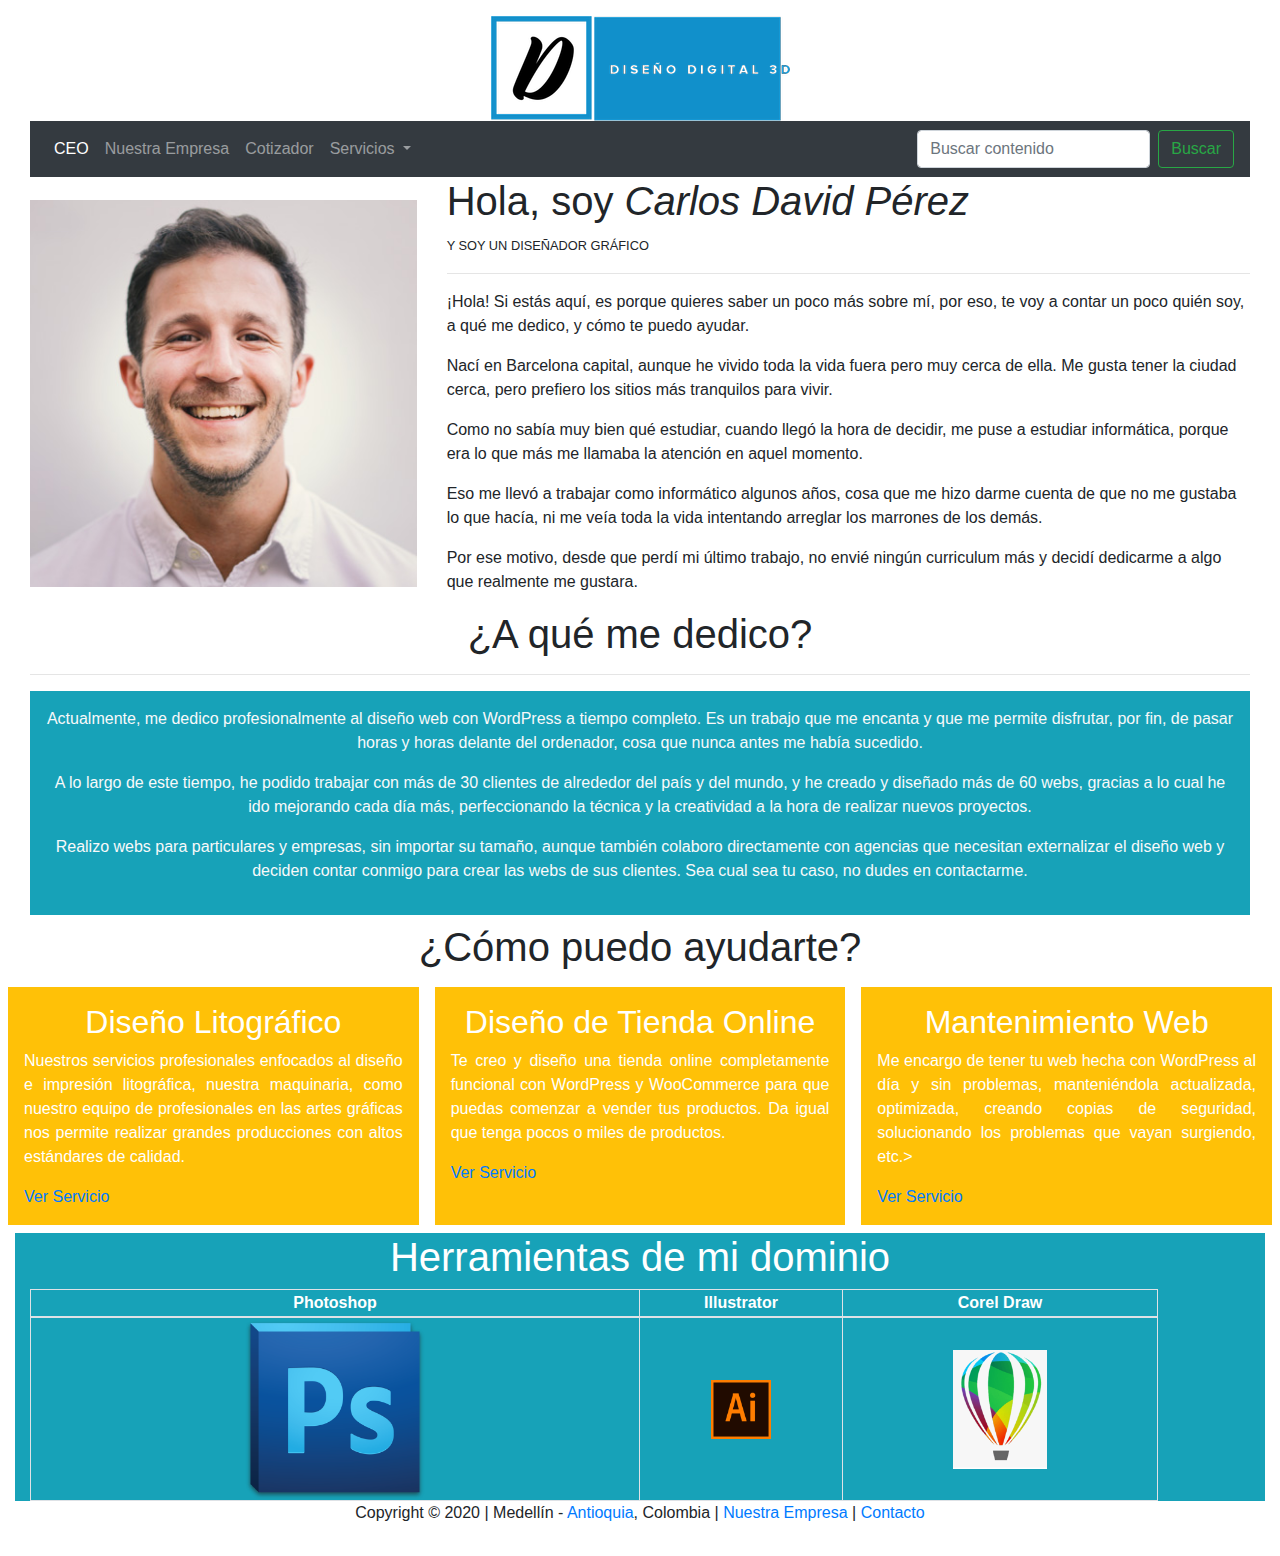
<file: index.html>
<!DOCTYPE html>
<html lang="es">
<!--index archivo por defecto-->
<!--Librerías importadas "<head> </head>" -->

<head>
    <meta charset="UTF-8">
    <title>Diseño Digital 3D</title>
    <meta name="title" content="Diseño Digital 3D">
    <meta name="description" content="Somos una empresa colombiana de innovación y diseño.">
    <link rel="stylesheet" href="https://stackpath.bootstrapcdn.com/bootstrap/4.4.1/css/bootstrap.min.css"
        integrity="sha384-Vkoo8x4CGsO3+Hhxv8T/Q5PaXtkKtu6ug5TOeNV6gBiFeWPGFN9MuhOf23Q9Ifjh" crossorigin="anonymous">
    <link href="CSS/hoja-de-estilos.CSS" rel="stylesheet" type "text/CSS">
    <meta name="viewport" content="width=device-width, initial-scale=1.0">
</head>

<body class="fondo">
    <section class="container-fluid">
        <header class="miBorde" id="cabecera">
            <div class="row">
                <div class="col-12 text-center">
                    <img src="imagenes/logo.png" class="img-fluid"/>
                </div>
            </div>
        </header>
        <main> 
            <nav class="miBorde navbar navbar-expand-lg navbar-dark bg-dark" id="enlaces">
                <button class="navbar-toggler" type="button" data-toggle="collapse" data-target="#navbarNav" aria-controls="navbarNav" aria-expanded="false" aria-label="Toggle navigation">
                    <span class="navbar-toggler-icon"></span>
                  </button>
                  <div class="collapse navbar-collapse" id="navbarNav">
                <ul class="navbar-nav">
                <li class="nav-item active">
                <a class="nav-link" href="index.html" title="CEO" class="active">CEO</a></li>
                <li class="nav-item">
                <a class="nav-link" href="nuestra_empresa.html" title="Nuestra Empresa">Nuestra Empresa</a></li>
                <li class="nav-item">
                <a class="nav-link" href="#">Cotizador</a></li>
                <li class="nav-item dropdown">
                    <a class="nav-link dropdown-toggle" href="#" id="navbarDropdownMenuLink" role="button" data-toggle="dropdown" aria-haspopup="true" aria-expanded="false">
                        Servicios
                      </a>
                      <div class="dropdown-menu" aria-labelledby="navbarDropdownMenuLink">
                        <a class="dropdown-item" href="#">Diseño tarjetas</a>
                        <a class="dropdown-item" href="#">Creación de páginas web</a>
                        <a class="dropdown-item" href="servicio_litografico.html">Diseño litográfico</a>
                      </div>
                </li>    
                </ul>
                </div>

                <form class="form-inline">
                    <input class="form-control mr-sm-2" type="search" placeholder="Buscar contenido" aria-label="Search">
                    <button class="btn btn-outline-success my-2 my-sm-0" type="submit">Buscar</button>
                </form>
            </nav>
            <section id="sectQuienSoy" class="row align-items-center justify-content-center">
                <article class="miBorde col-4">
                    <img src="imagenes/unnamed.jpg" class="img-fluid" />
                </article>
                <article class="miBorde col-8" id="art_soy">
                    <h1 id="titulo_Profesion">Hola, soy <i>Carlos David Pérez</i></h1>
                    <small id="profesion">Y SOY UN DISEÑADOR GRÁFICO</small>
                    <!--<hr> crea una línea en la página-->
                    <hr id="soy_id">
                    <p>¡Hola! Si estás aquí, es porque quieres saber un poco más sobre mí, por eso, te voy a contar un
                        poco
                        quién soy, a qué me dedico, y cómo te puedo ayudar.</p>
                    <p>Nací en Barcelona capital, aunque he vivido toda la vida fuera pero muy cerca de ella. Me gusta
                        tener
                        la ciudad cerca, pero prefiero los sitios más
                        tranquilos para vivir.</p>
                    <p>Como no sabía muy bien qué estudiar, cuando llegó la hora de decidir, me puse a estudiar
                        informática,
                        porque era lo que más me llamaba la atención en
                        aquel momento.</p>
                    <p>Eso me llevó a trabajar como informático algunos años, cosa que me hizo darme cuenta de que no me
                        gustaba lo que hacía, ni me veía toda la
                        vida intentando arreglar los marrones de los demás.</p>
                    <p>Por ese motivo, desde que perdí mi último trabajo, no envié ningún curriculum más y decidí
                        dedicarme
                        a algo que realmente me gustara.</p>
                </article>
            </section>
            <section class="miBorde" class="row align-items-center justify-content-center" id="que_hago">
                <div class="col-12">
                <h1 class="text-center">¿A qué me dedico?</h1>
                </div>
                <hr id="a_que_me_dedico">
                <section class="col text-center p-3 mb-2 bg-info text-light">
                <p>Actualmente, me dedico profesionalmente al diseño web con WordPress a tiempo completo. Es un trabajo
                    que
                    me encanta y que me permite disfrutar, por fin,
                    de pasar horas y horas delante del ordenador, cosa que nunca antes me había sucedido.</p>
                <p>A lo largo de este tiempo, he podido trabajar con más de 30 clientes de alrededor del país y del
                    mundo, y
                    he creado y diseñado más de 60 webs, gracias a
                    lo cual he ido mejorando cada día más, perfeccionando la técnica y la creatividad a la hora de
                    realizar
                    nuevos proyectos.</p>
                <p>Realizo webs para particulares y empresas, sin importar su tamaño, aunque también colaboro
                    directamente
                    con agencias que necesitan externalizar el diseño
                    web y deciden contar conmigo para crear las webs de sus clientes. Sea cual sea tu caso, no dudes en
                    contactarme.</p>
                </section>
            </section>
            <section class="miBorde row" id="como_puedo_ayudarte">
                <div class="col-12">
                <h1 class="text-center">¿Cómo puedo ayudarte?</h1>
                </div>
                <section id="servicios" class="row text-white">
                    <article class="miBorde col bg-warning m-2 p-3">
                        <h2 class="text-center">Diseño Litográfico</h2>
                        <p class="text-justify">Nuestros servicios profesionales enfocados al diseño e impresión litográfica, nuestra
                            maquinaria,
                            como nuestro equipo de profesionales en las artes gráficas nos permite realizar grandes
                            producciones
                            con altos estándares de calidad.</p>   
                        <a class="boton_ver" href="servicio_litografico.html">Ver Servicio</a>
                    </article>
                    <article class="miBorde bordeArticulo col bg-warning m-2 p-3">
                        <h2 class="text-center">Diseño de Tienda Online</h2>
                        <p class="text-justify">Te creo y diseño una tienda online completamente funcional con WordPress y WooCommerce para
                            que
                            puedas comenzar a vender tus productos. Da igual que tenga pocos o miles de productos.</p>
                        <a class="boton_ver" href="#">Ver Servicio</a>
                    </article>
                    <article class="miBorde bordeArticulo col bg-warning m-2 p-3">
                        <h2 class="text-center">Mantenimiento Web</h2>
                        <p class="text-justify">Me encargo de tener tu web hecha con WordPress al día y sin problemas, manteniéndola
                            actualizada,
                            optimizada, creando copias de seguridad, solucionando los problemas que vayan surgiendo,
                            etc.></p>
                        <a class="boton_ver" href="#">Ver Servicio</a>
                    </article>
                </section>
            </section>
            <section class="miBorde row bg-info text-white text-center" id="herramientas">
                <div class="col-12">
                <h1 class="text-center">Herramientas de mi dominio</h1>
                </div>
                <div class="col-12">
                    <div class="table-responsive">
                <table class="table-bordered">
                    </div>
                    <thead>
                        <tr>
                            <th>Photoshop</th>
                            <th>Illustrator</th>
                            <th>Corel Draw</th>
                        </tr>
                    </thead>
                    <tbody>
                        <tr>
                            <td><img src="imagenes/Adobe_Photoshop_CS5_icon.png" class="miWidth img-fluid">
                            </td>
                            <td><img src="imagenes/200px-Illustrator_CC_icon.png" class="miWidth img-fluid">
                            </td>
                            <td><img src="imagenes/corel.png" class="miWidth img-fluid">
                            </td>
                        </tr>
                    </tbody>
                </table>
                </div>
            </section>
        </main>
        <footer class="miBorde row text-center" id="pie_de_pagina">
            <div class="col-12">
            <p>Copyright © 2020 | Medellín - <a href="https://www.antioquia.gov.co/" target="target">Antioquia</a>,
                Colombia
                | <a href="nuestra_empresa.html" title="Nuestra Empresa">Nuestra Empresa</a> | <a href="#">Contacto</a>
            </p>
            </div>
        </footer>

        <script src="https://code.jquery.com/jquery-3.4.1.slim.min.js"
            integrity="sha384-J6qa4849blE2+poT4WnyKhv5vZF5SrPo0iEjwBvKU7imGFAV0wwj1yYfoRSJoZ+n"
            crossorigin="anonymous"></script>
        <script src="https://cdn.jsdelivr.net/npm/popper.js@1.16.0/dist/umd/popper.min.js"
            integrity="sha384-Q6E9RHvbIyZFJoft+2mJbHaEWldlvI9IOYy5n3zV9zzTtmI3UksdQRVvoxMfooAo"
            crossorigin="anonymous"></script>
        <script src="https://stackpath.bootstrapcdn.com/bootstrap/4.4.1/js/bootstrap.min.js"
            integrity="sha384-wfSDF2E50Y2D1uUdj0O3uMBJnjuUD4Ih7YwaYd1iqfktj0Uod8GCExl3Og8ifwB6"
            crossorigin="anonymous"></script>
    </section>
</body>

</html>
</file>
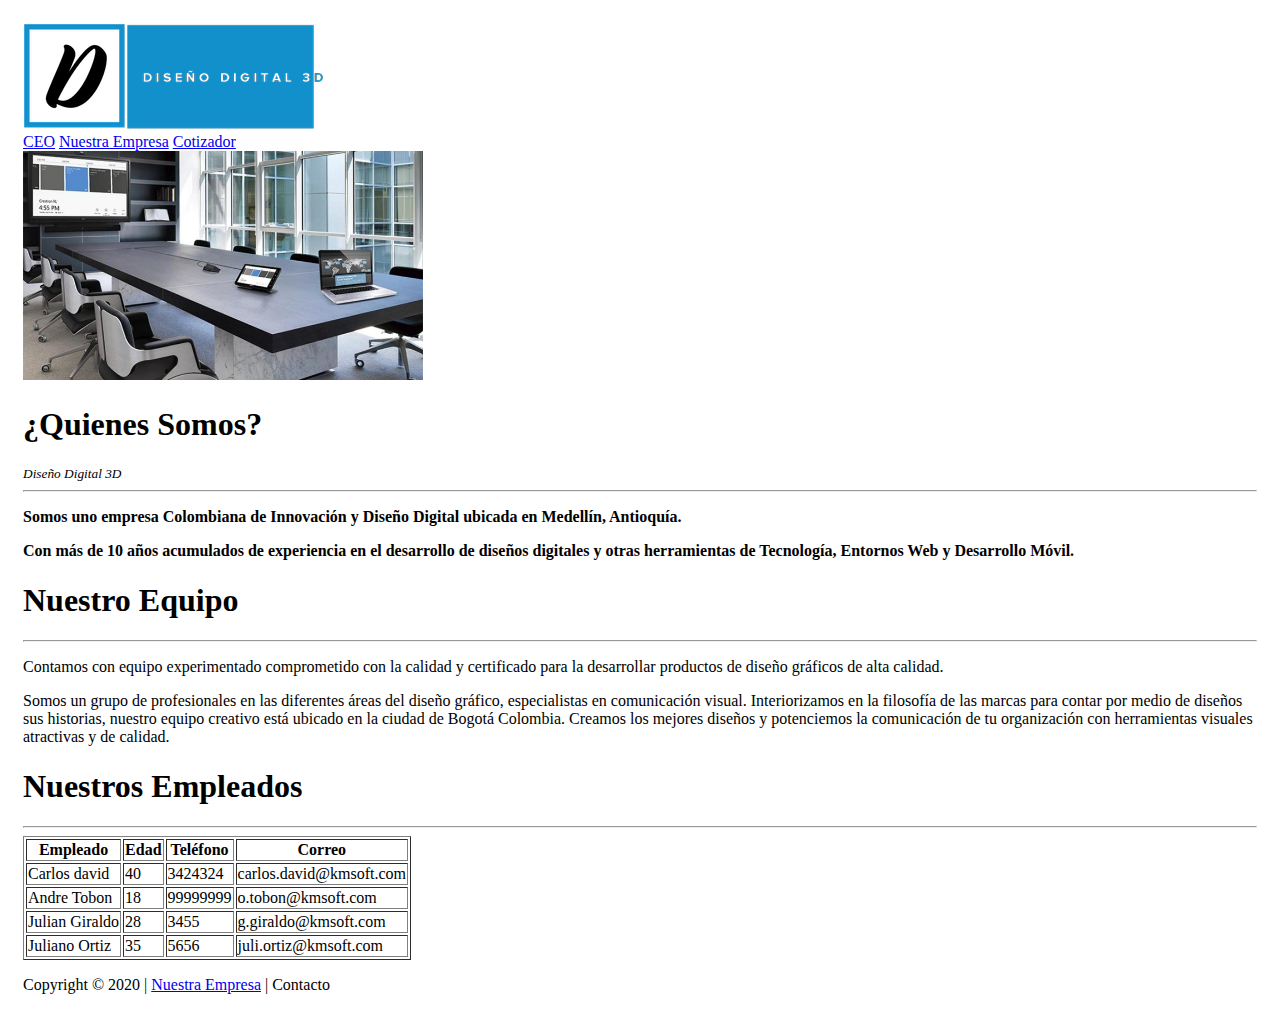
<file: nuestra_empresa.html>
<!DOCTYPE html>
<html lang="es">

<head>
    <meta charset="UTF-8">
    <meta name="viewport" content="width=device-width, initial-scale=1.0">
    <link href="CSS/hoja-de-estilos.CSS" rel="stylesheet" type "text/CSS">
    <title>Diseño Digital 3D - Nuestra empresa</title>
</head>

<body class="fondo">
    <header class="miBorde" id="cabecera"> 
        <img src="imagenes/logo.png">
    </header>
    <main>
        <nav class= "miBorde" id="enlaces">
            <a href="index.html" title="CEO">CEO</a>
            <a href="nuestra_empresa.html" title="Nuestra Empresa" class="active">Nuestra Empresa</a>
            <a href="#">Cotizador</a>
        </nav>
        <section id="quienesSomos">
            <article class="miBorde">
                <img src="imagenes/oficina-promo-750x430.jpg" width="400px">
            </article>
            <article class="miBorde">
                <h1>¿Quienes Somos?</h1>
                <small id="tamaño"><i>Diseño Digital 3D</i></small>
                <hr id="somos_id">
                <p><b>Somos uno empresa Colombiana de Innovación y Diseño Digital ubicada en Medellín, Antioquía.</b></p>

                <p><b>Con más de 10 años acumulados de experiencia en el desarrollo de diseños digitales y otras 
                   herramientas de Tecnología, Entornos Web y Desarrollo Móvil.</b>
                </p>
            </article>
        </section>

        <section class="miBorde" id="equipo">
            <h1>Nuestro Equipo</h1>
            <hr id="hrequipo">
            <p>Contamos con equipo experimentado comprometido con la calidad y certificado para la desarrollar 
               productos de diseño gráficos de alta calidad.</p>
            <p>Somos un grupo de profesionales en las diferentes áreas del diseño gráfico, especialistas en 
               comunicación visual. Interiorizamos en la filosofía de las marcas para contar por medio de diseños 
               sus historias, nuestro equipo creativo está ubicado en la ciudad de Bogotá Colombia. Creamos los 
               mejores diseños y potenciemos la comunicación de tu organización con herramientas visuales atractivas
               y de calidad.</p>
        </section>

        <section class="miBorde" id="empleados">
            <h1>Nuestros Empleados</h1>
            <hr>
            <table border="1" id="T1">
                <thead>
                    <tr>
                        <th>Empleado</th>
                        <th>Edad</th>
                        <th>Teléfono</th>
                        <th>Correo</th>                  
                    </tr>
                </thead>
                <tbody>
                    <tr>
                    <td id="color">Carlos david</td>
                    <td id="color">40</td>
                    <td id="color">3424324</td>
                    <td id="color">carlos.david@kmsoft.com</td>
                    </tr>
                    <tr>
                    <td>Andre Tobon</td>
                    <td>18</td>
                    <td>99999999</td>
                    <td>o.tobon@kmsoft.com</td>
                    </tr>
                    <tr>
                    <td id="color">Julian Giraldo</td>
                    <td id="color">28</td>
                    <td id="color">3455</td>
                    <td id="color">g.giraldo@kmsoft.com</td>
                    </tr>
                    <tr>
                    <td>Juliano Ortiz</td>
                    <td>35</td>
                    <td>5656</td>
                    <td>juli.ortiz@kmsoft.com</td>
                    </tr>  
                </tbody>
            </table>
        </section>
    </main>
    <footer class="miBorde" id="pie_de_pagina">
        <p>Copyright © 2020 | <a href="nuestra_empresa.html" title="Nuestra Empresa">Nuestra Empresa</a> | Contacto</p>
    </footer>
</body>

</html>
</file>
<file: CSS/hoja-de-estilos.CSS>
body{
    padding: 15px;
}
.miWidth{
    max-width: 30%;
}
</file>
